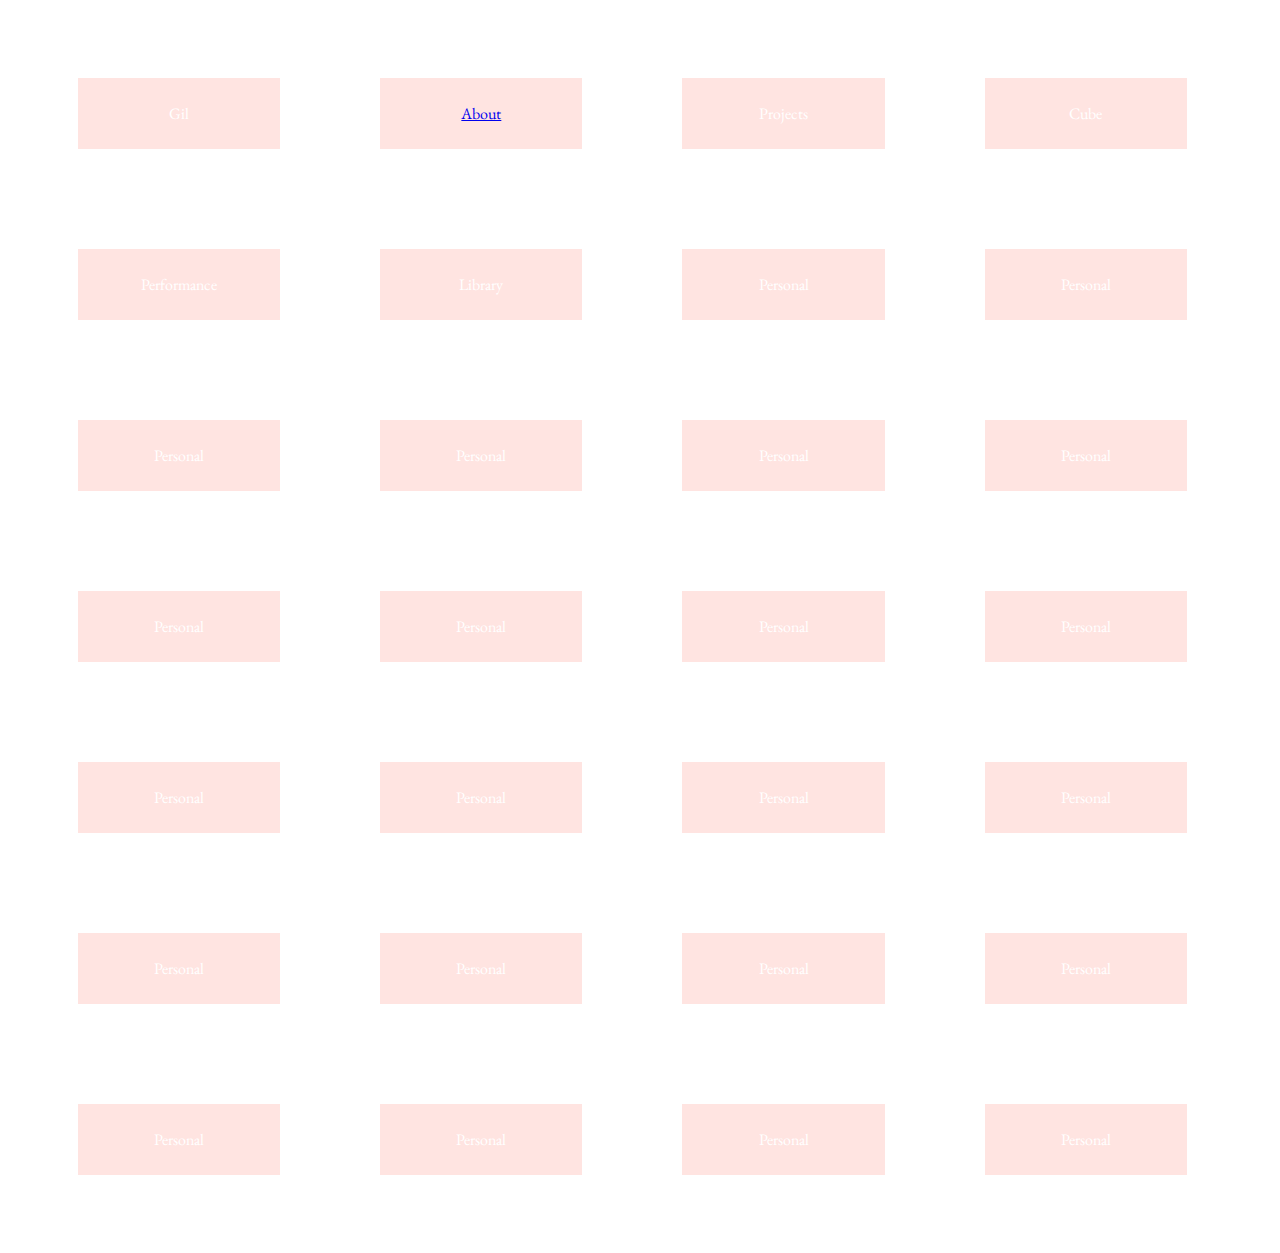
<file: index.html>
<link rel="stylesheet" type="text/css" href="index.css">

<body>
<div class="grid-container outline">
    <div class="row">
        <div class="col-1"><p>Gil</p></div> 
        <div class="col-1"><p><a href="about.html">About </a></p></div> 
        <div class="col-1"><p>Projects</p></div> 
        <div class="col-1"><p>Cube</p></div> 
        <div class="col-1"><p>Performance</p></div> 
        <div class="col-1"><p>Library</p></div>
        <div class="col-1"><p>Personal</p></div>
        <div class="col-1"><p>Personal</p></div><div class="col-1"><p>Personal</p></div>
        <div class="col-1"><p>Personal</p></div><div class="col-1"><p>Personal</p></div>
        <div class="col-1"><p>Personal</p></div>
        <div class="col-1"><p>Personal</p></div>
        <div class="col-1"><p>Personal</p></div>
        <div class="col-1"><p>Personal</p></div>
        <div class="col-1"><p>Personal</p></div>
        <div class="col-1"><p>Personal</p></div>
        <div class="col-1"><p>Personal</p></div>
        <div class="col-1"><p>Personal</p></div>
        <div class="col-1"><p>Personal</p></div>
        <div class="col-1"><p>Personal</p></div>
        <div class="col-1"><p>Personal</p></div>
        <div class="col-1"><p>Personal</p></div>
        <div class="col-1"><p>Personal</p></div>
        <div class="col-1"><p>Personal</p></div>
        <div class="col-1"><p>Personal</p></div>
        <div class="col-1"><p>Personal</p></div>
        <div class="col-1"><p>Personal</p></div>
    </div> 
    
    
</div>
    
    </body>
</file>
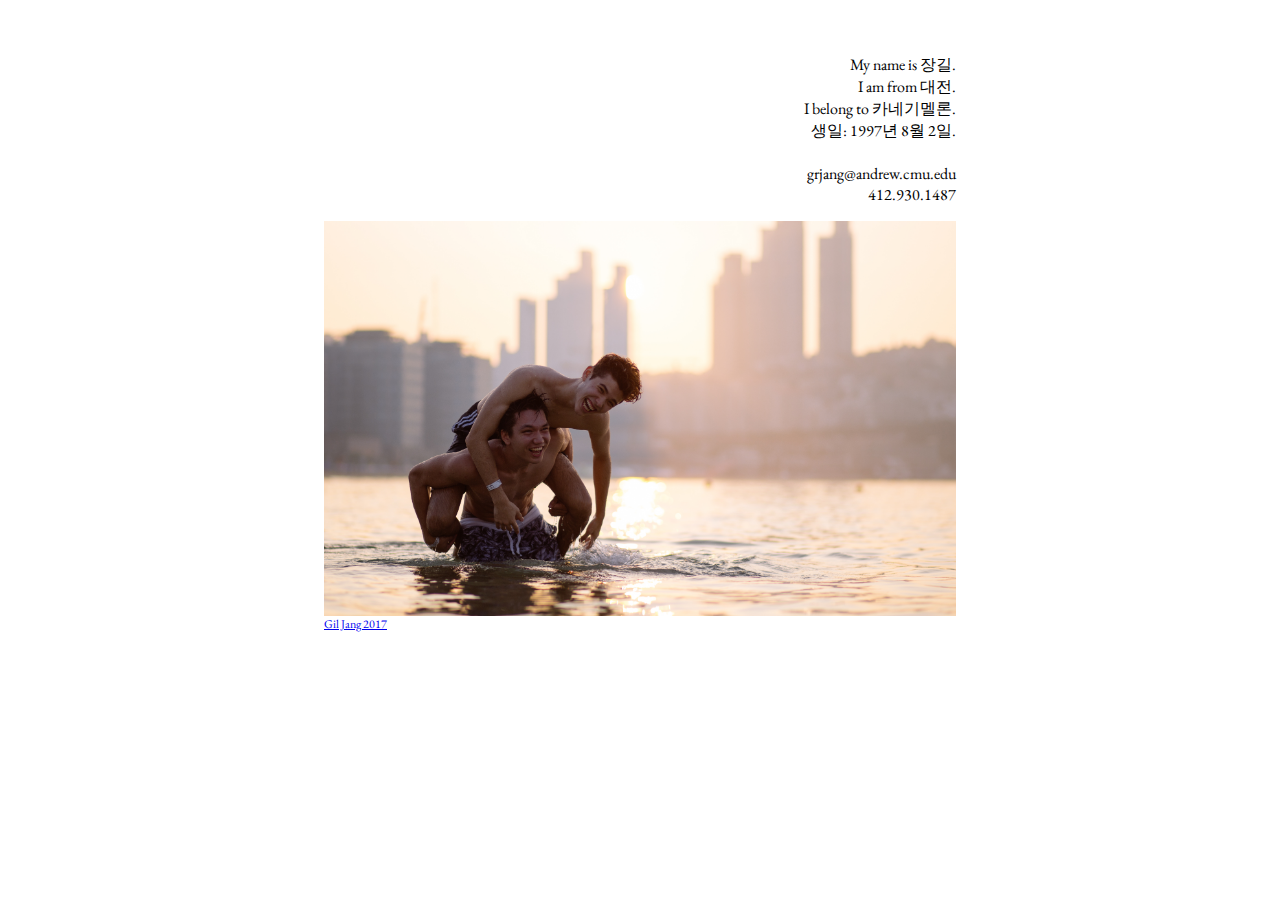
<file: about.html>
<link rel="stylesheet" type="text/css" href="about.css">

<title>
about
</title>

<body width=100%>
    
    
<div class="container">
    
    <p align=right>
        

My name is 장길. <br>
I am from 대전.<br>
I belong to 카네기멜론.<br>
생일: 1997년 8월 2일.<br><br>

grjang@andrew.cmu.edu <br>
        412.930.1487
        
    </p>
    
            <img src="gil.jpg" alt="Random Img" width=100% 
                 
                
                 >
          </div>
    
<div class="this">
    <a href="index.html"> Gil Jang 2017</a>
    
    </div>
    

</body>
</file>
<file: index.css>
@import url('https://fonts.googleapis.com/css?family=EB+Garamond');


.body{
    margin: auto;
    width: 50%;
    max-width: 500px;}

.grid-container{
font-family: 'EB Garamond', serif;

    
}
.grid-container{
        width: 100%; 
        padding: 20px;
        max-width: 100%;      
    }

    
    .row:before, 
    .row:after {
        content:"";
          display: table ;
        clear:both;
    }

    [class*='col-'] {
        float: left; 
        min-height: 1px; 
        width: 16.66%; 
        padding: 50px; 
        background-color: #FFF;
    }

    .col-1{ width: 16%; }
    .col-2{ width: 33.33%; }
    .col-3{ width: 50%;    }
    .col-4{ width: 66.66%; }
    .col-5{ width: 83.33%; }
    .col-6{ width: 100%;   }

    .outline, .outline *{
        outline: 0px solid black; 
    }

    
    [class*='col-'] > p {
     background-color: mistyrose; 
    padding-bottom: 25px;
        padding-top: 25px;
     padding: auto;
     margin: auto;
     text-align: center; 
     color: white;
        border: 0px solid black;
    }

@media all and (max-width:auto){
        .col-1{ width: 33.33%;    }
     
    }
</file>
<file: about.css>
@import url('https://fonts.googleapis.com/css?family=Space+Mono');
@import url('https://fonts.googleapis.com/css?family=EB+Garamond');

.container {
    margin: auto;
    width: 50%;
    min-width: 500px;
    font-family: 'EB Garamond', serif;
    padding-top: 30px;
}

.this{
    font-family: 'EB Garamond', serif;
    font-size: 12px;
    margin: auto;
    width: 50%
}
</file>
